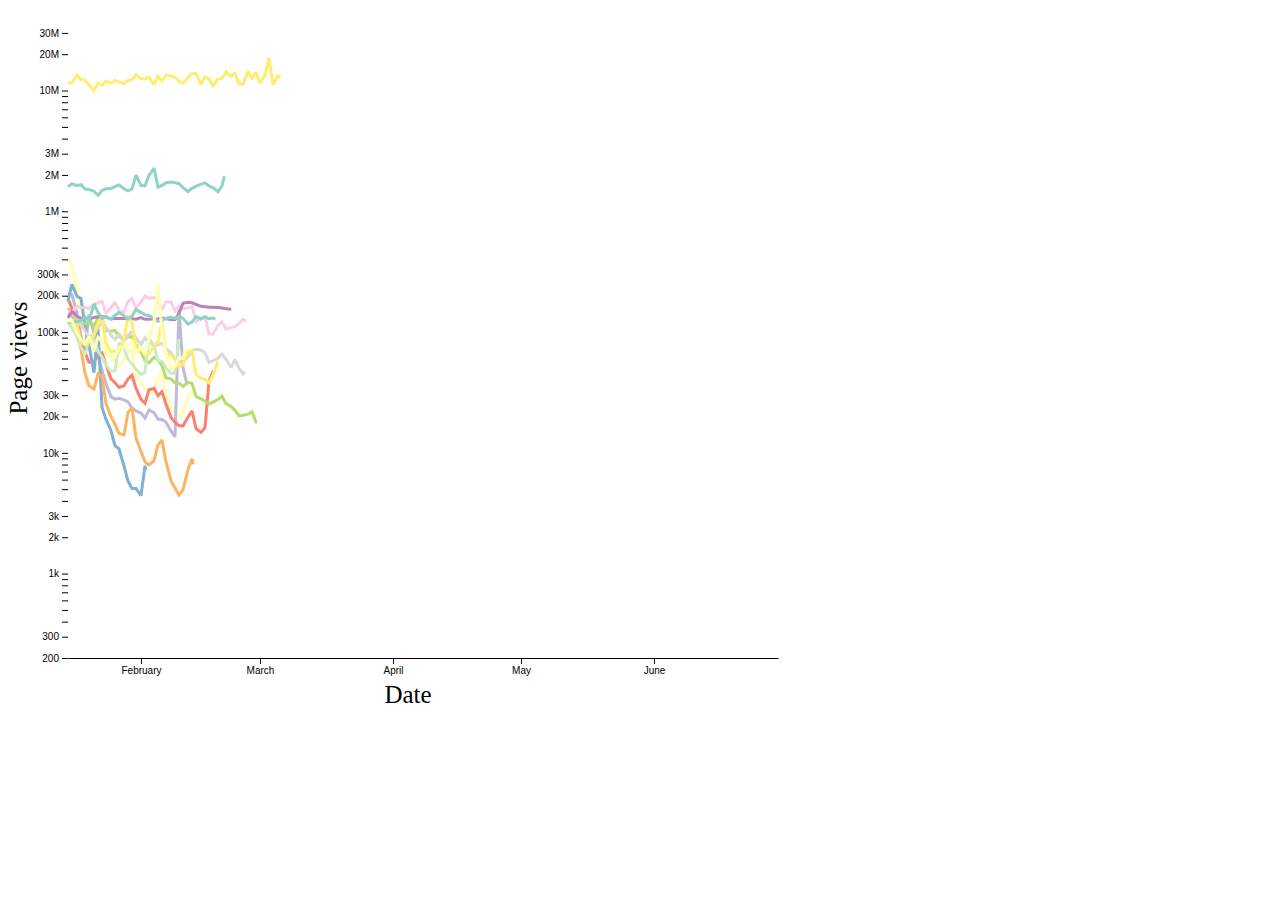
<file: static/templates/index.html>
<!DOCTYPE html>
<html lang="en">
    <head>
        <meta charset="utf-8">
        <title>Wikipedia Project</title>
        
        <!-- https://d3js.org/ -->
        <script type="text/javascript" src="/static/js/d3.v7.min.js"></script>
        <script type="text/javascript" src="/static/js/script.js"></script>
        <link rel="stylesheet" href="/static/css/main.css">

    </head>
    <body onload="createViz();">
        <div id="main"></div>
    </body>

</html>
</file>
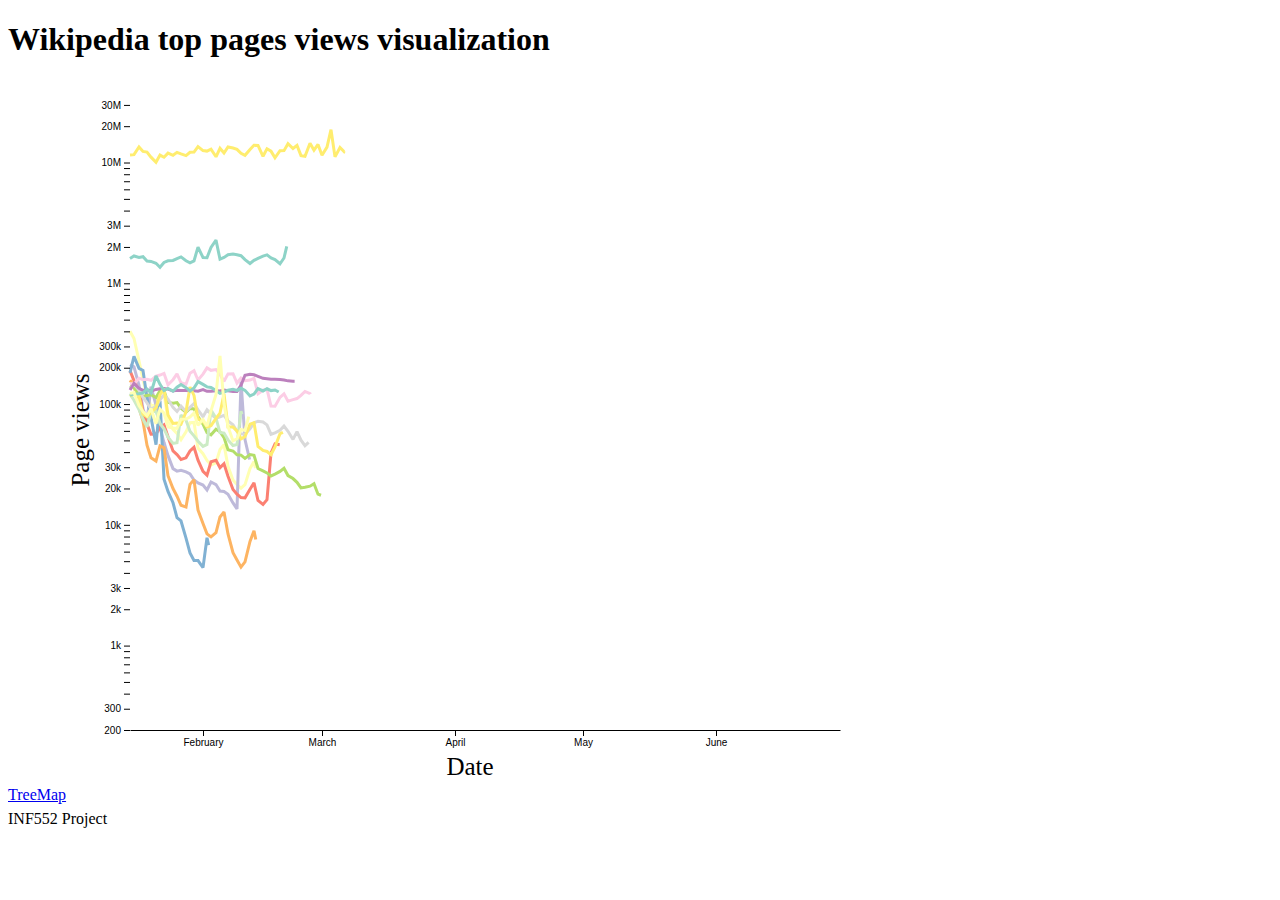
<file: static/templates/timeserie.html>
<!DOCTYPE html>
<html lang="en">
    <head>
        <meta charset="utf-8">
        <title>Wikipedia Project</title>

        <!-- https://d3js.org/ -->
        <script type="text/javascript" src="/static/js/d3.v7.min.js"></script>
        
        <!-- core code  -->
        <script type="text/javascript" src="/static/js/script.js"></script>
        <link rel="stylesheet" href="/static/css/main.css">
    </head>

    
    <body  onload="createViz();">
        
        <div id="main">
            <h1> Wikipedia top pages views visualization</h1>
            <a href="static/templates/treemap.html">TreeMap</a>
            
        </div>
    </body>

    <footer>
        INF552 Project
    </footer>
</html>
</file>
<file: static/css/main.css>
svg {
    display: block;
    margin-left: auto;
    margin-right: auto;
    font-family: sans-serif;
    font-size: 10px;
}
</file>
